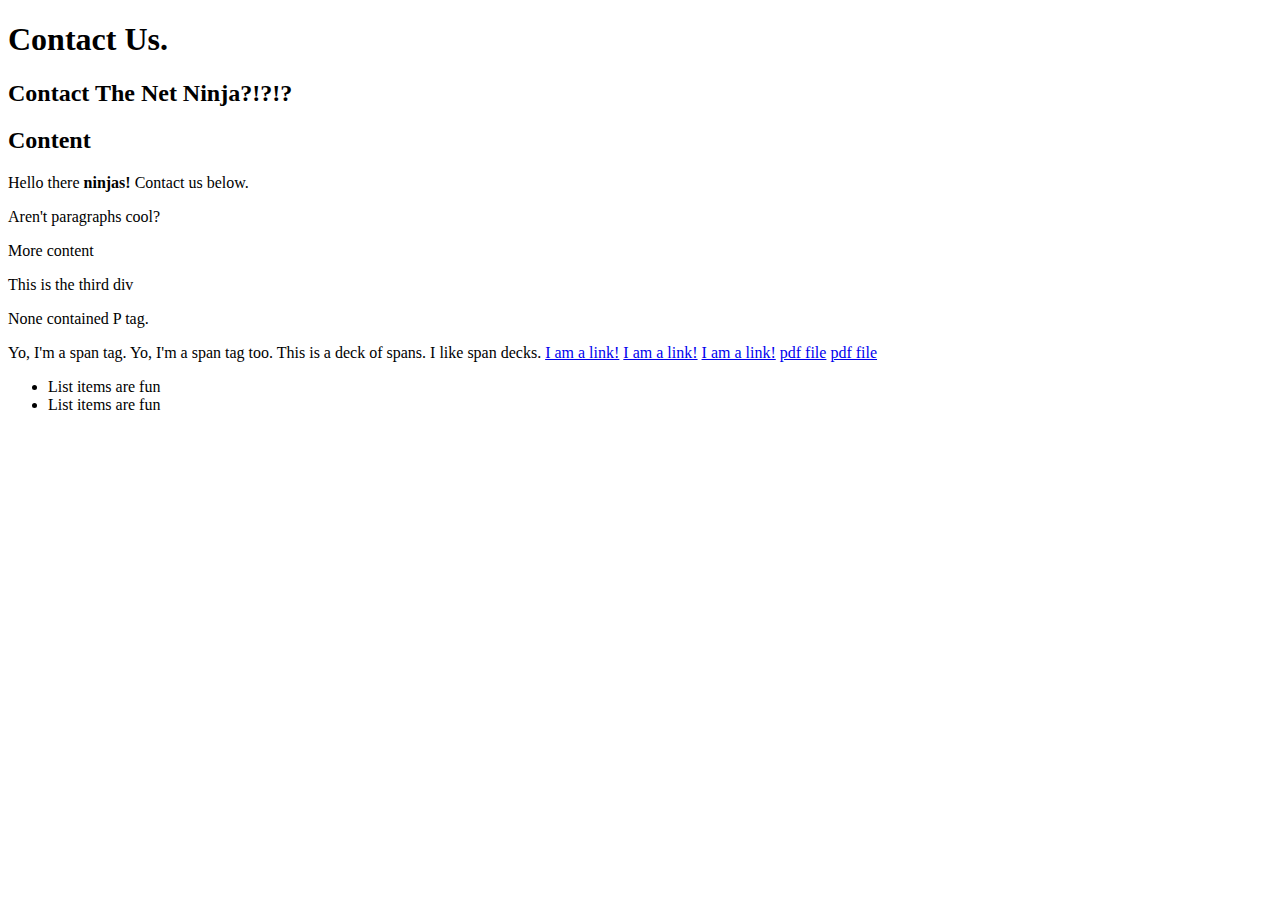
<file: index.html>
<!DOCTYPE html>
<html>
    <head>
        
        <meta charset="utf-8">
        <title>CSS for begginers</title>
        <link rel="stylesheet" type="text/css" href="css/syntax.css">

        

    </head>
    <body>
        
        <div id="header">
            <h1>Contact Us.</h1>
            <h2>Contact The Net Ninja?!?!?</h2>
        </div>

        <h2 id="content-header">Content</h2>

        <div id="main-content">
            <p>Hello there <strong>ninjas!</strong> Contact us below.</p>
            <p class="test">Aren't paragraphs cool?</p>

            <div id="sub-content">
                <p>More content</p>
            </div>
        </div>

        <div>

                <p>This is the third div</p>

        </div>
        
        <p>None contained P tag.</p>

        <span>Yo, I'm a span tag.</span>

        <span class="deck halls">Yo, I'm a span tag too.</span>
        <span class="deck">This is a deck of spans.</span>
        <span class="deck">I like span decks.</span>

        <a href="#">I am a link!</a>
        <a href="http://www.google.com" title="Google">I am a link!</a>
        <a href="http://www.google.com" title="Search engine">I am a link!</a>
        
        <a href="something.pdf">pdf file</a>
        <a href="something2.pdf">pdf file</a>
        
        <ul>
            <li>List items are fun</li>
            <li>List items are fun</li>
        </ul>
    </body>
</html>
</file>
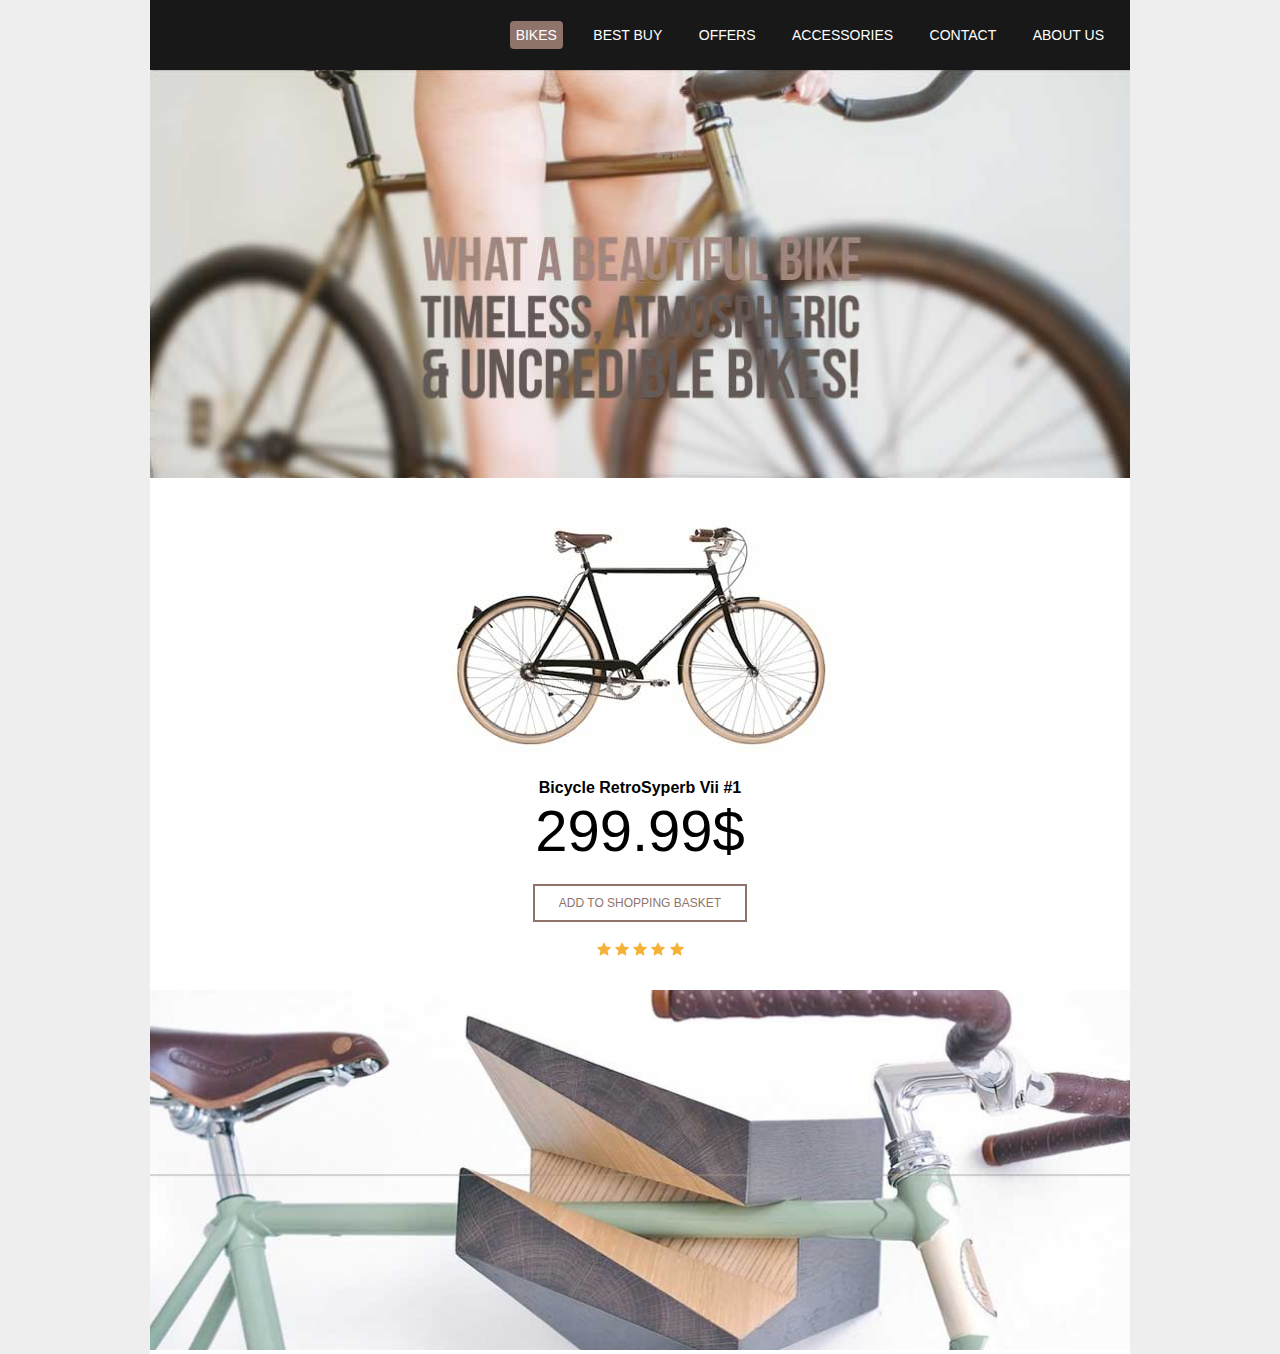
<file: bikes/index.html>
<!DOCTYPE html>

<html lang="en">
    <head>
        <meta charset="utf-8" />
        <title>Bikes!</title>
        <link href="syntax.css" type="text/css" rel="stylesheet">
    </head>
    <body>
        
        <div id="wrapper">
            
            <nav id="main-navigation">
                <ul>
                    <li><a href="#" class="current">Bikes</a></li>
                    <li><a href="#">Best Buy</a></li>
                    <li><a href="#">Offers</a></li>
                    <li><a href="#">Accessories</a></li>
                    <li><a href="#">Contact</a></li>
                    <li><a href="#">About Us</a></li>
                </ul>    
            </nav>
            
            <div id="lead-banner">
                <img src="images/lead-banner.jpg" alt="Bikes!">
            </div>
            
            <section id="shop">
                <img class="product-image" src="images/bike.jpg" alt="RetroSyperb image">
                <h2 class="product-name">Bicycle RetroSyperb Vii #1</h2>
                <span class="price">299.99$</span>
                <a class="add-to-bag" href="#">Add to shopping basket</a>
                <img class="rating" src="images/stars.png" alt="star-rating">
            </section>
            
            <div id="footer-banner">
                <img src="images/footer.jpg" alt="pic of bike">
            </div>
            
        </div>
        
    </body>
</html>
</file>
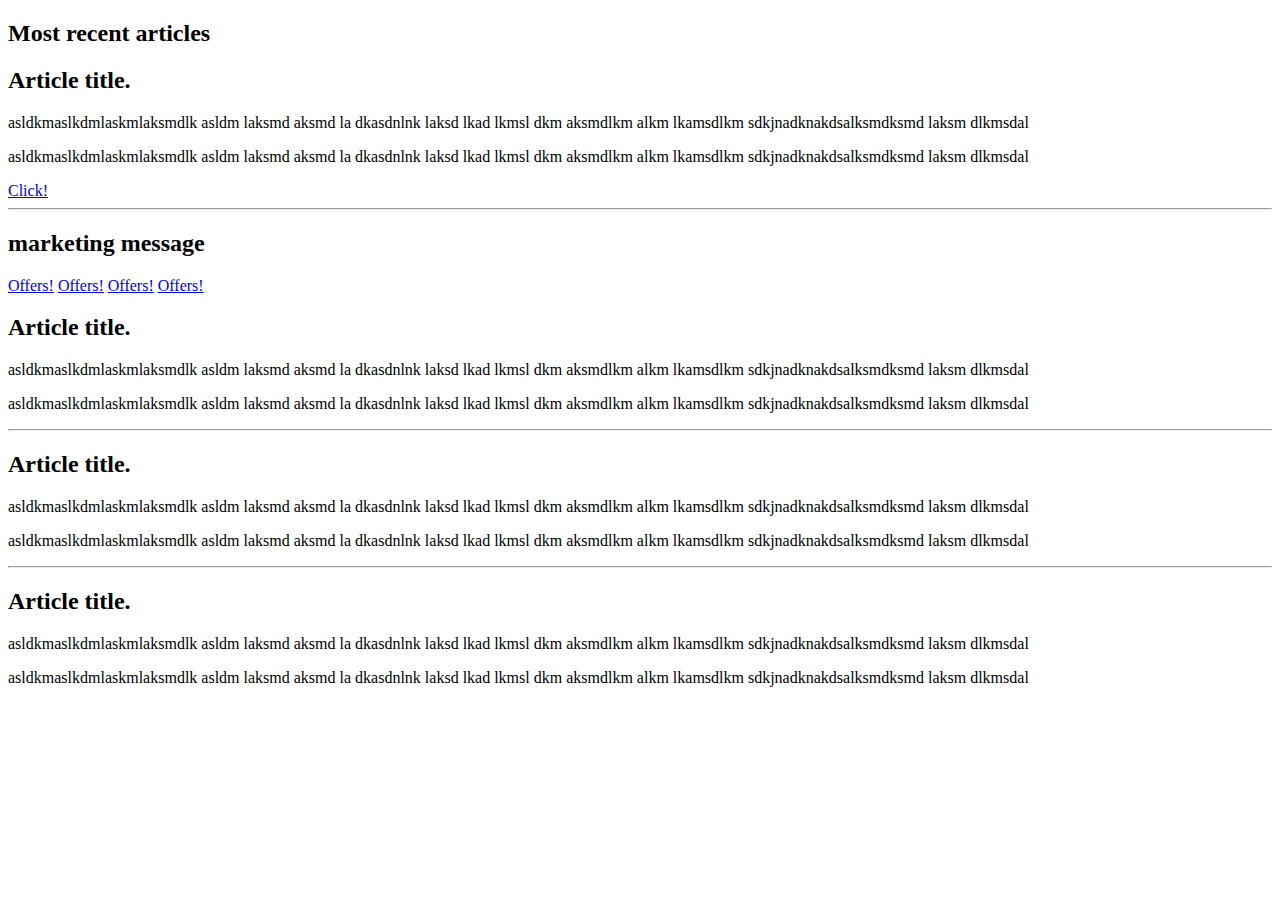
<file: articles.html>
<!DOCTYPE html>
<html>
    <head>
        
        <meta charset="utf-8">
        <title>Articles</title>
        <link rel="stylesheet" type="text/css" href="css/syntax.css">
        

    </head>
    <body>
    
    <div>
        <h2> Most recent articles</h2>

        <article>
            <h2>Article title.</h2>
            <p>asldkmaslkdmlaskmlaksmdlk asldm laksmd aksmd la
                dkasdnlnk laksd lkad lkmsl dkm aksmdlkm alkm lkamsdlkm
                sdkjnadknakdsalksmdksmd laksm dlkmsdal</p>
            <p>asldkmaslkdmlaskmlaksmdlk asldm laksmd aksmd la
                dkasdnlnk laksd lkad lkmsl dkm aksmdlkm alkm lkamsdlkm
                sdkjnadknakdsalksmdksmd laksm dlkmsdal</p> 
            <a href="#">Click!</a>
        </article>

        <hr>

        <h2>marketing message</h2>
        <a href="#">Offers!</a>
        <a href="#">Offers!</a>
        <a href="#">Offers!</a>
        <a href="#">Offers!</a>

        <article>
                <h2>Article title.</h2>
            <p>asldkmaslkdmlaskmlaksmdlk asldm laksmd aksmd la
                dkasdnlnk laksd lkad lkmsl dkm aksmdlkm alkm lkamsdlkm
                sdkjnadknakdsalksmdksmd laksm dlkmsdal</p>
            <p>asldkmaslkdmlaskmlaksmdlk asldm laksmd aksmd la
                dkasdnlnk laksd lkad lkmsl dkm aksmdlkm alkm lkamsdlkm
                sdkjnadknakdsalksmdksmd laksm dlkmsdal</p>   
        </article>

        <hr>

        <article>
                <h2>Article title.</h2>
            <p>asldkmaslkdmlaskmlaksmdlk asldm laksmd aksmd la
                dkasdnlnk laksd lkad lkmsl dkm aksmdlkm alkm lkamsdlkm
                sdkjnadknakdsalksmdksmd laksm dlkmsdal</p>
            <p>asldkmaslkdmlaskmlaksmdlk asldm laksmd aksmd la
                dkasdnlnk laksd lkad lkmsl dkm aksmdlkm alkm lkamsdlkm
                sdkjnadknakdsalksmdksmd laksm dlkmsdal</p>   
        </article>

        <hr>

        <article>
                <h2>Article title.</h2>
            <p>asldkmaslkdmlaskmlaksmdlk asldm laksmd aksmd la
                dkasdnlnk laksd lkad lkmsl dkm aksmdlkm alkm lkamsdlkm
                sdkjnadknakdsalksmdksmd laksm dlkmsdal</p>
            <p>asldkmaslkdmlaskmlaksmdlk asldm laksmd aksmd la
                dkasdnlnk laksd lkad lkmsl dkm aksmdlkm alkm lkamsdlkm
                sdkjnadknakdsalksmdksmd laksm dlkmsdal</p>   
        </article>

    </div>

    </body>
</html>
</file>
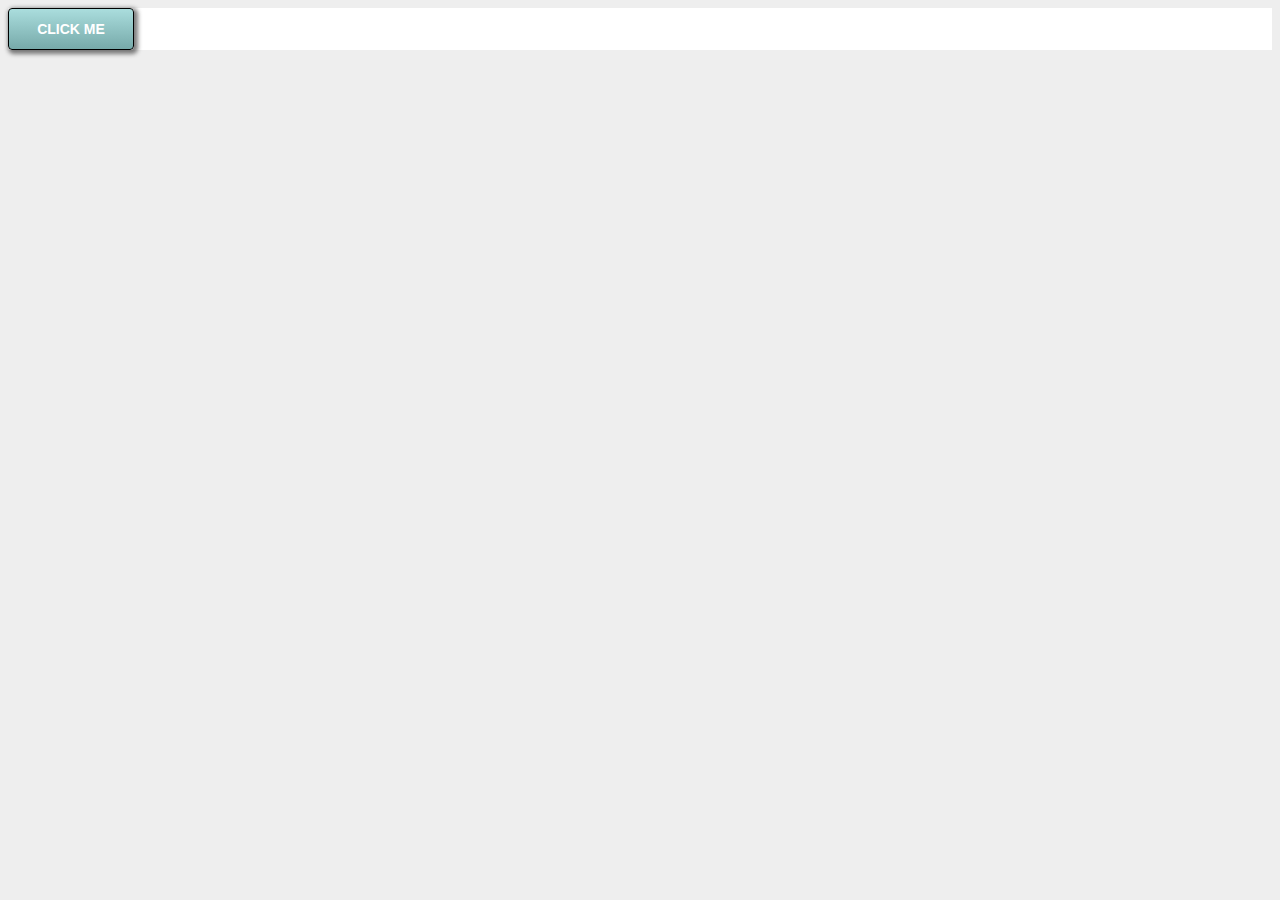
<file: boxmodel.html>
<!DOCTYPE html>
<html>
    <head>
        
        <meta charset="utf-8">
        <title></title>
        <link rel="stylesheet" type="text/css" href="css/syntax.css">
        
        <style>
        
            body {
                background: #eee;
            }

            #main-content {
                background: #fff;
                width: 1200 px;
                margin: 0 auto;
                height: 100%;
                padding: 20 px;
            }
        
        </style>

    </head>

    <body>

        <div id="main-content">

            <a class="button">Click me</a>
            
        </div>
   
    </body>

</html>
</file>
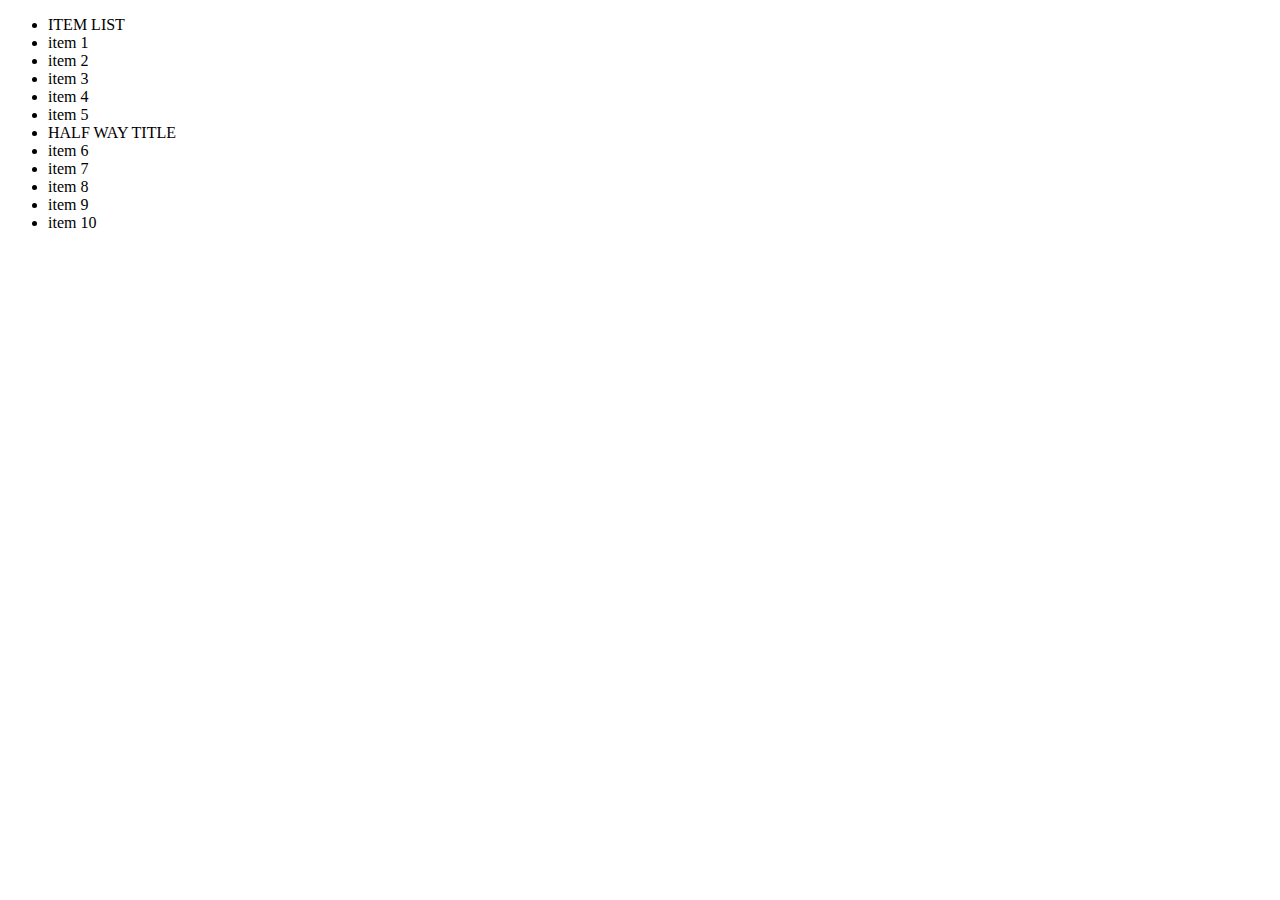
<file: list.html>
<!DOCTYPE html>
<html>
    <head>
        
        <meta charset="utf-8">
        <title>List</title>
        <link rel="stylesheet" type="text/css" href="css/syntax.css">
        
    </head>

    <body>

            <ul>
                <li>ITEM LIST</li>
                <li>item 1</li>
                <li>item 2</li>
                <li>item 3</li>
                <li>item 4</li>
                <li>item 5</li>
                <li>HALF WAY TITLE</li>
                <li>item 6</li>
                <li>item 7</li>
                <li>item 8</li>
                <li>item 9</li>
                <li>item 10</li>
            </ul>

    </body>

</html>
</file>
<file: css/syntax.css>
/* gradient */

.button {
    display: block;
    width: 100px;
    padding: 12px;
    border: 1px solid black;
    font-family: Arial;
    font-weight: bold;
    text-transform: uppercase;
    color: #fff;
    font-size: 14px;
    text-align: center;
    border-radius: 4px;
    background: #aadddd;
    background: -moz-linear-gradient(top, #aadddd 0%, #77aaaa 100%);
    background: -webkit-linear-gradient(top, #aadddd 0%, #77aaaa 100%);
    background: linear-gradient(top, #aadddd 0%, #77aaaa 100%);
    box-shadow: 2px 2px 4px 2px rgba(40, 40, 40,0.6);
}
.button:hover {
    background: #aadddd;
    background: -moz-linear-gradient(bottom, #aadddd 0%, #77aaaa 100%);
    background: -webkit-linear-gradient(bottom, #aadddd 0%, #77aaaa 100%);
    background: linear-gradient(bottom, #aadddd 0%, #77aaaa 100%);
}
</file>
<file: bikes/syntax.css>
/* bikes */

body {
    font-family: Arial;
    margin: 0;
    background: #eee
}

#wrapper {
    width: 980px;
    margin: 0 auto;
    background: #fff;
}

#main-navigation {
    background: #181818;
    padding: 10px;
}

#main-navigation ul {
    text-align: right;
    list-style-type: none;
    margin-right: 10px;
}

#main-navigation li {
    display:inline-block;
    margin-left: 20px;
}

#main-navigation a{
    color: #fff;
    text-decoration: none;
    text-transform: uppercase;
    font-size: 14px;
    padding: 6px;
}

#main-navigation a.current{
background: #8f746c;
border-radius: 4px;
}
#lead-banner img {
    width: 100%;
}

#shop {
    margin: 30px 0;
    text-align: center;
}

#shop h2.product-name {
    font-size: 16px;
    margin-bottom: 0;

}

#shop span.price {
    display: block;
    font-size: 58px;
}

#shop a.add-to-bag {
    display: block;
    color: #8f746c;
    text-transform: uppercase;
    font-size: 12px;
    text-decoration: none;
    padding: 10px 0;
    border: 2px solid #8f746c;
    width: 210px;
    margin: 20px auto;
}

#shop a.add-to-bag:hover {
    color: #fff;
    background: #8f746c;
}

#footer-banner img {
    
    width: 100%;

}
</file>
